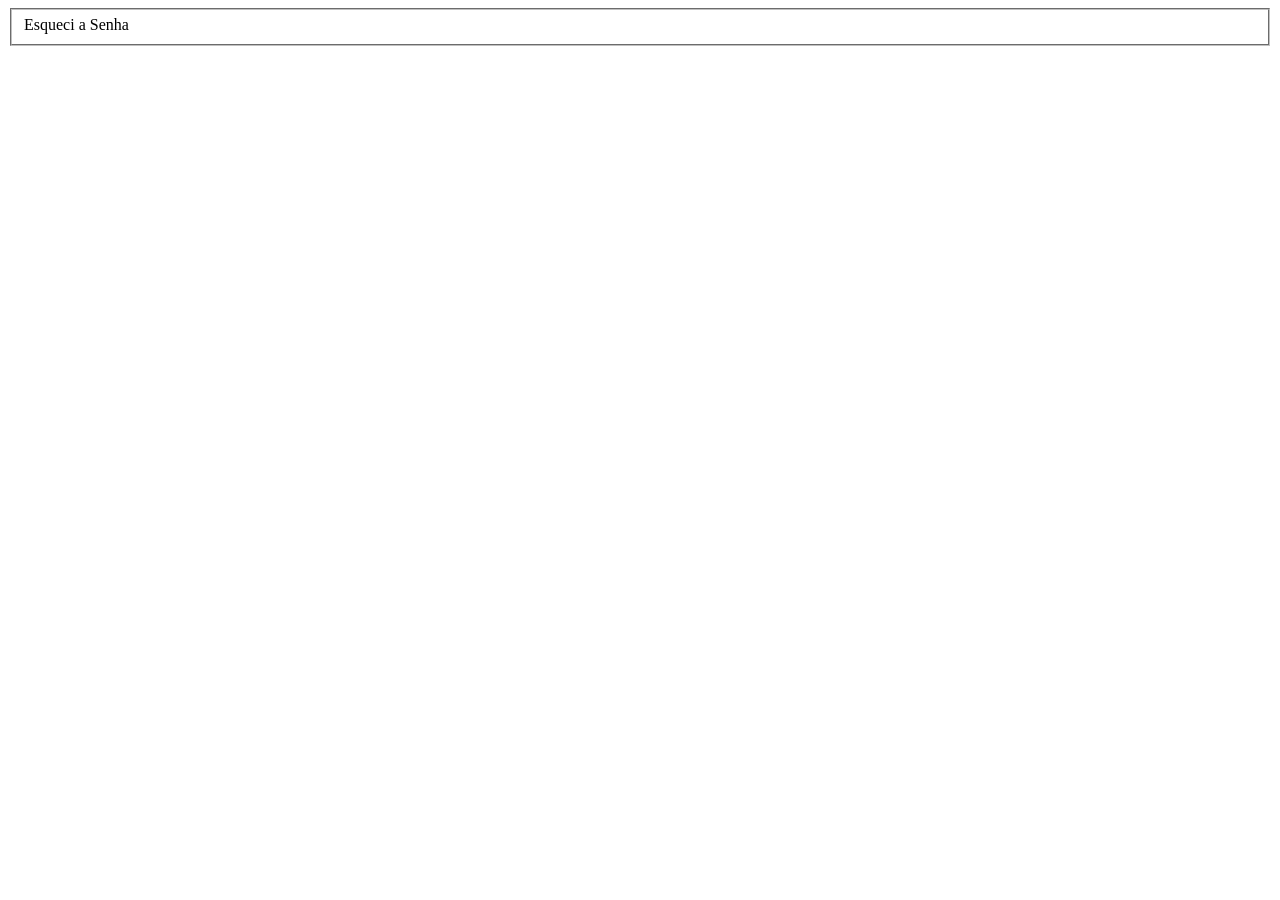
<file: esqueci_senha.html>
<!DOCTYPE html>
<html lang="en">
<head>
    <meta charset="UTF-8">
    <meta http-equiv="X-UA-Compatible" content="IE=edge">
    <meta name="viewport" content="width=device-width, initial-scale=1.0">
    <title>Esqueci a Senha</title>
</head>
<body>
    <fieldset>Esqueci a Senha</fieldset>
</body>
</html>
</file>
